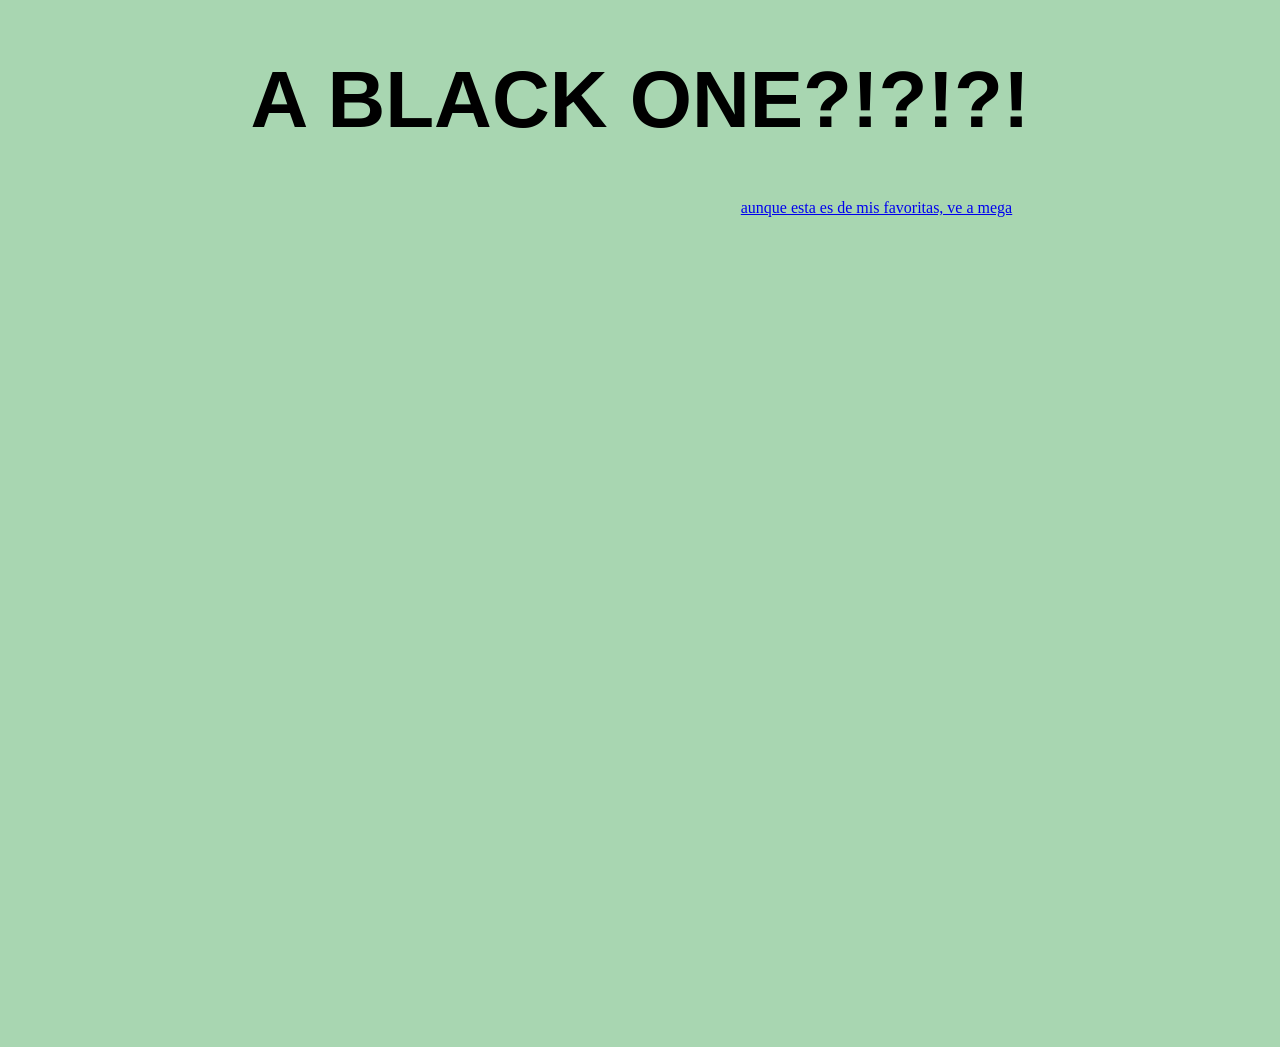
<file: espacio2.html>
<!DOCTYPE html>
<html lang="en">
<head>
    <meta charset="UTF-8">
    <meta name="viewport" content="width=device-width, initial-scale=1.0">
    <title>a black one</title>

  
</head>
<body>
    <h1>A BLACK ONE?!?!?!</h1>
   
<div class="ablackone"/>
<iframe  width="473" height="840" src="https://www.youtube.com/embed/DxeSjvPpIJk" title="🤣¡Uno negro!💀‼️ #shorts #memes #videoviral #gracioso #niños" frameborder="0" allow="accelerometer; autoplay; clipboard-write; encrypted-media; gyroscope; picture-in-picture; web-share" referrerpolicy="strict-origin-when-cross-origin" allowfullscreen></iframe>
</body>


<link rel="stylesheet" href="estiloespacio2.css">


 <a id="enlace" href="index.html">aunque esta es de mis favoritas, ve a mega</a>
</html>
</file>
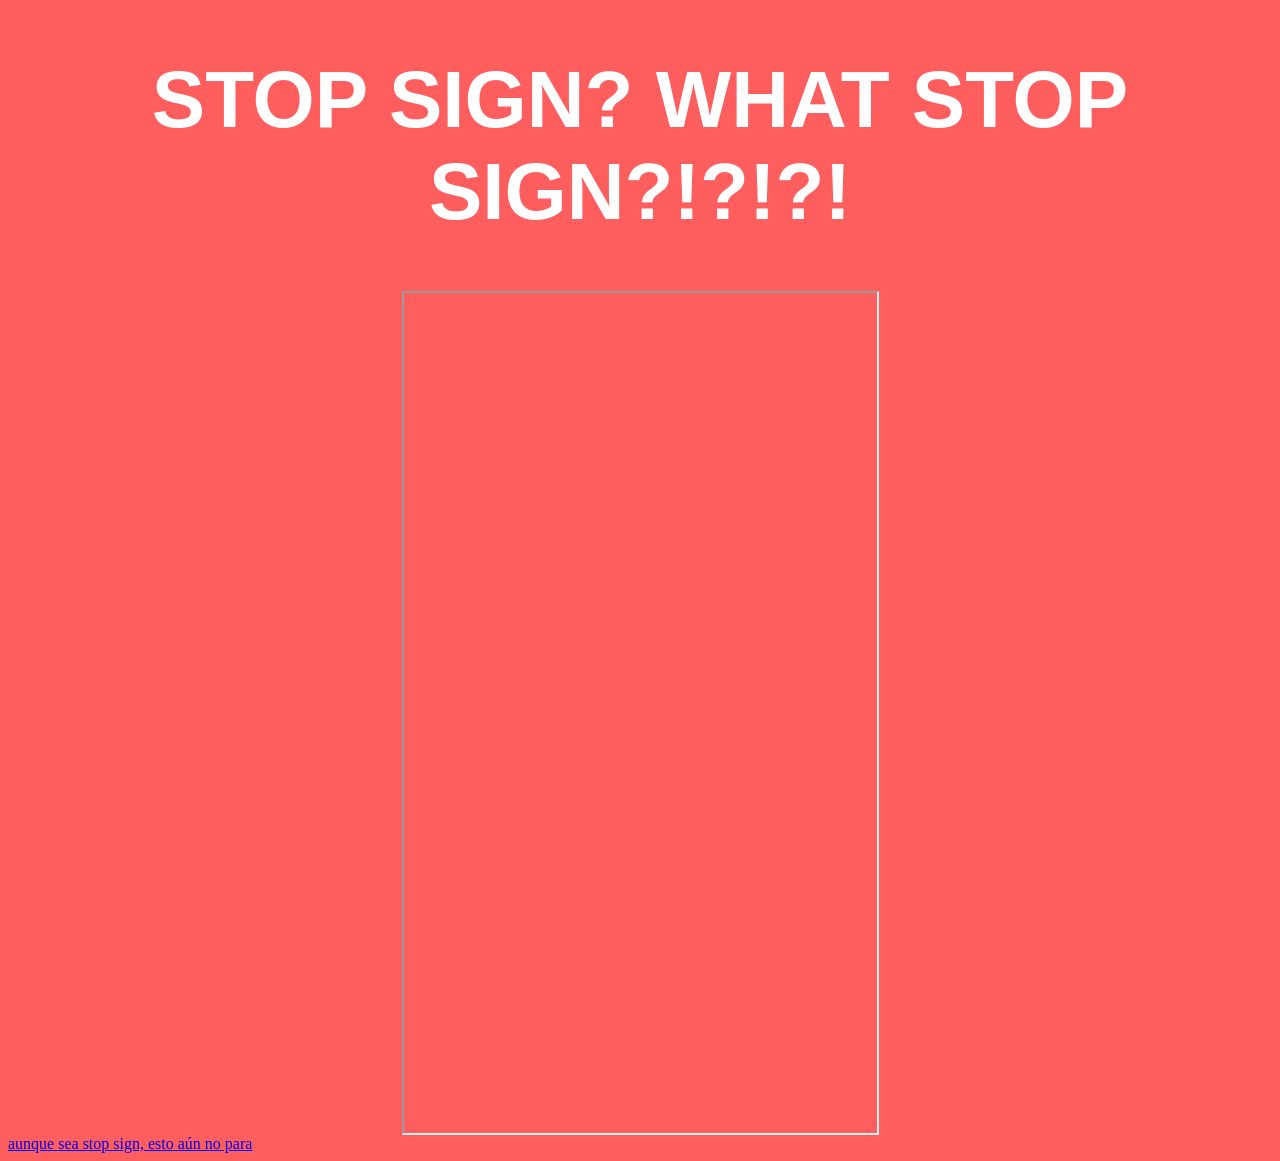
<file: espacio4.html>
<!DOCTYPE html>
<html lang="es">
<head>
    <meta charset="UTF-8">
    <meta name="viewport" content="width=device-width, initial-scale=1.0">
    <title>stop sign</title>
    <link rel="stylesheet" href="estiloespacio4.css">
</head>
<body>
    <h1>STOP SIGN? WHAT STOP SIGN?!?!?!</h1>

    <div class="stopsign">
        <iframe
            width="473" height="840"
        src="https://www.youtube.com/embed/lzCHwts5IGM"
            title="Video del espacio 4"
            allow="accelerometer; autoplay; clipboard-write; encrypted-media; gyroscope; picture-in-picture; web-share"
            referrerpolicy="strict-origin-when-cross-origin"
            allowfullscreen>
        </iframe>
    </div>

    <a class="vuelve4" id="enlace" href="index.html">aunque sea stop sign, esto aún no para</a>
</body>
</html>
</file>
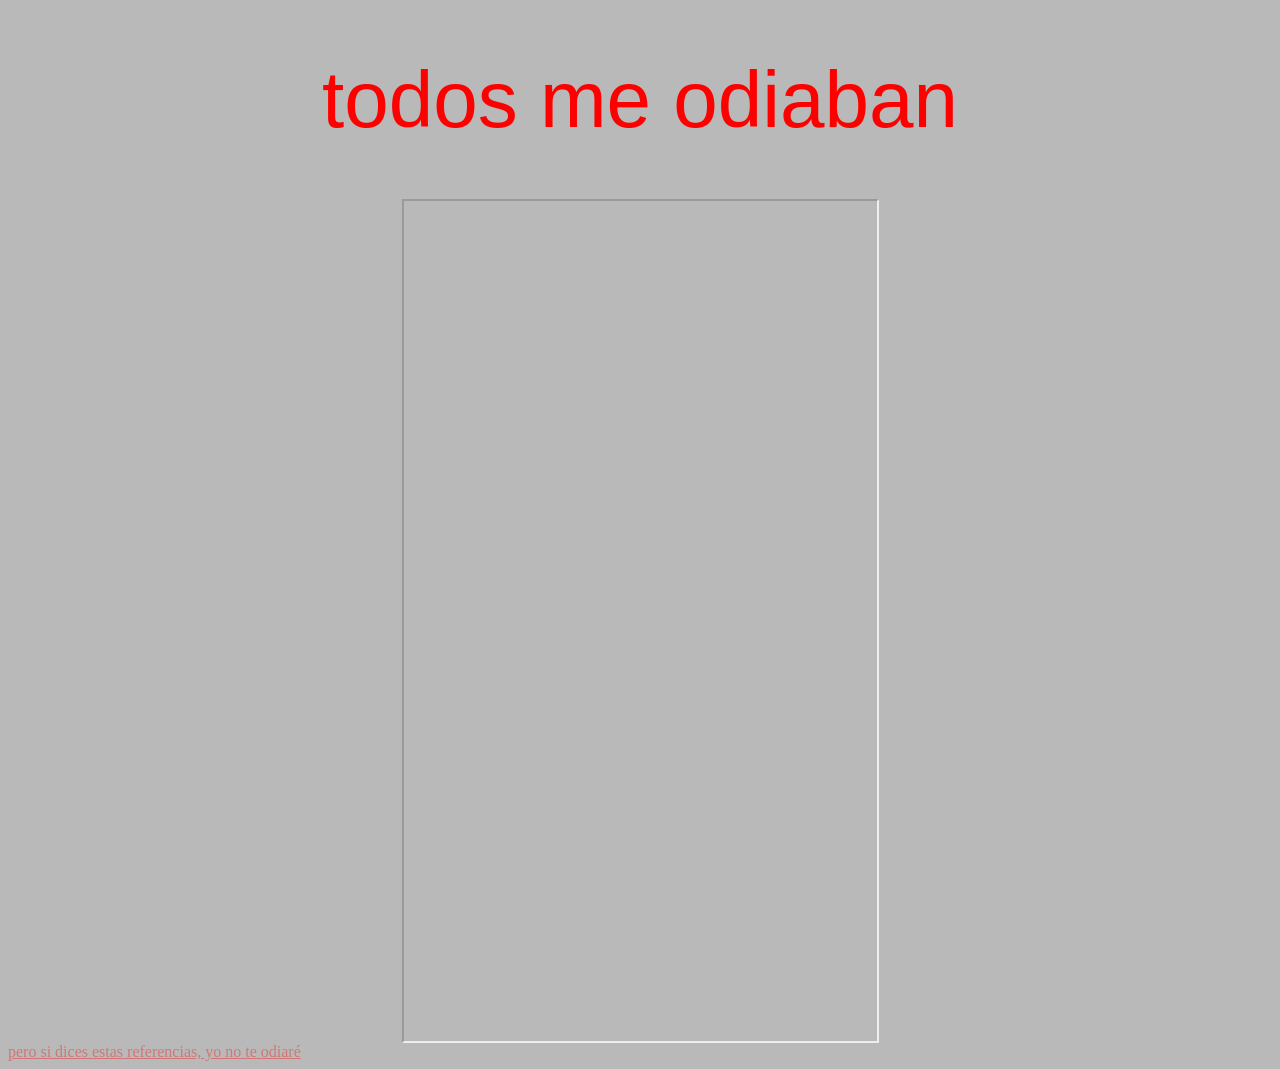
<file: espacio5.html>
<!DOCTYPE html>
<html>
<head>
    <meta charset="UTF-8">
    <meta name="viewport" content="width=device-width, initial-scale=1.0">
    <title>todos me odiaban</title>
    <link rel="stylesheet" href="estiloespacio5.css">
</head>
<body>
    <h1>todos me odiaban</h1>

    <div class="todosmeodiaban">
        <iframe
            width="473" height="840"
        src="https://www.youtube.com/embed/abvSLYwJEV0"
            title="Video del espacio 5"
            allow="accelerometer; autoplay; clipboard-write; encrypted-media; gyroscope; picture-in-picture; web-share"
            referrerpolicy="strict-origin-when-cross-origin"
            allowfullscreen>
        </iframe>
    </div>

 </body>



 <a class="vuelve5" id="enlace" href="index.html">pero si dices estas referencias, yo no te odiaré</a>
</html>
</file>
<file: estiloespacio2.css>
body{
    background-color: rgba(118, 191, 133, 0.631);
}
h1{
    color: rgb(0, 0, 0);
    text-align: center;
    font-size: 5em;
    font-family:'Lucida Sans', 'Lucida Sans Regular', 'Lucida Grande', 'Lucida Sans Unicode', Geneva, Verdana, sans-serif

}
.ablackone {
    display: flex;
    justify-content: center;
}
.stopsign {
    display: flex;
    justify-content: center;
}
.stopsign iframe {
    width: min(473px, 100%);
    aspect-ratio: 9 / 16;
    border: 0;
}
.vuelve1{
    color: rgba(228, 229, 230, 0.355);
}
</file>
<file: estiloespacio4.css>
body{
    background-color: rgba(255, 0, 0, 0.631);
}
h1{
    color: rgb(255, 255, 255);
    text-align: center;
    font-size: 5em;
    font-family: sans-serif;
   
    animation-name: cambiofont;
    animation-duration: 3s;
    animation-iteration-count: infinite;
    

}
@keyframes cambiofont {
    0% {
        font-family: sans-serif;
    }
    25% {
        font-family: Impact, Haettenschweiler, 'Arial Narrow Bold', sans-serif;
    }
    50% {
        font-family: Georgia, serif;
    }
    75% {
        font-family: fantasy;
    }
    100% {
        font-family: cursive;
    }
}
.stopsign {
    display: flex;
    justify-content: center;
}
.vuelve1{
    color: rgba(228, 229, 230, 0.355);
    text-align: bottom;
}
</file>
<file: estiloespacio5.css>
body{
    background-color: rgba(145, 145, 145, 0.631);
}
h1{
    color: rgb(253, 0, 0);
    text-align: center;
    font-size: 5em;
    font-family: Verdana, Geneva, Tahoma, sans-serif;
    font-weight: 400;
   
    animation-name: cambiofont;
    animation-duration: 10s;
    animation-iteration-count: infinite;
    

}
@keyframes cambiofont {
    0% {
        font-size: 2em;
        font-weight: 600;
       
    }
    25% {
        font-size: 4em;
        font-weight: 800;
    }
    50% {
        font-size: 6em;
        font-weight: 1000;
    }
    75% {
        font-size: 8em;
        font-weight: 1200;
    }
    100% {
        font-size: 10em;
        font-weight: 1400;
    }
}
.todosmeodiaban {
    display: flex;
    justify-content: center;
}
.vuelve5{
    color: rgba(250, 3, 3, 0.355);
    text-align: bottom;
}
</file>
